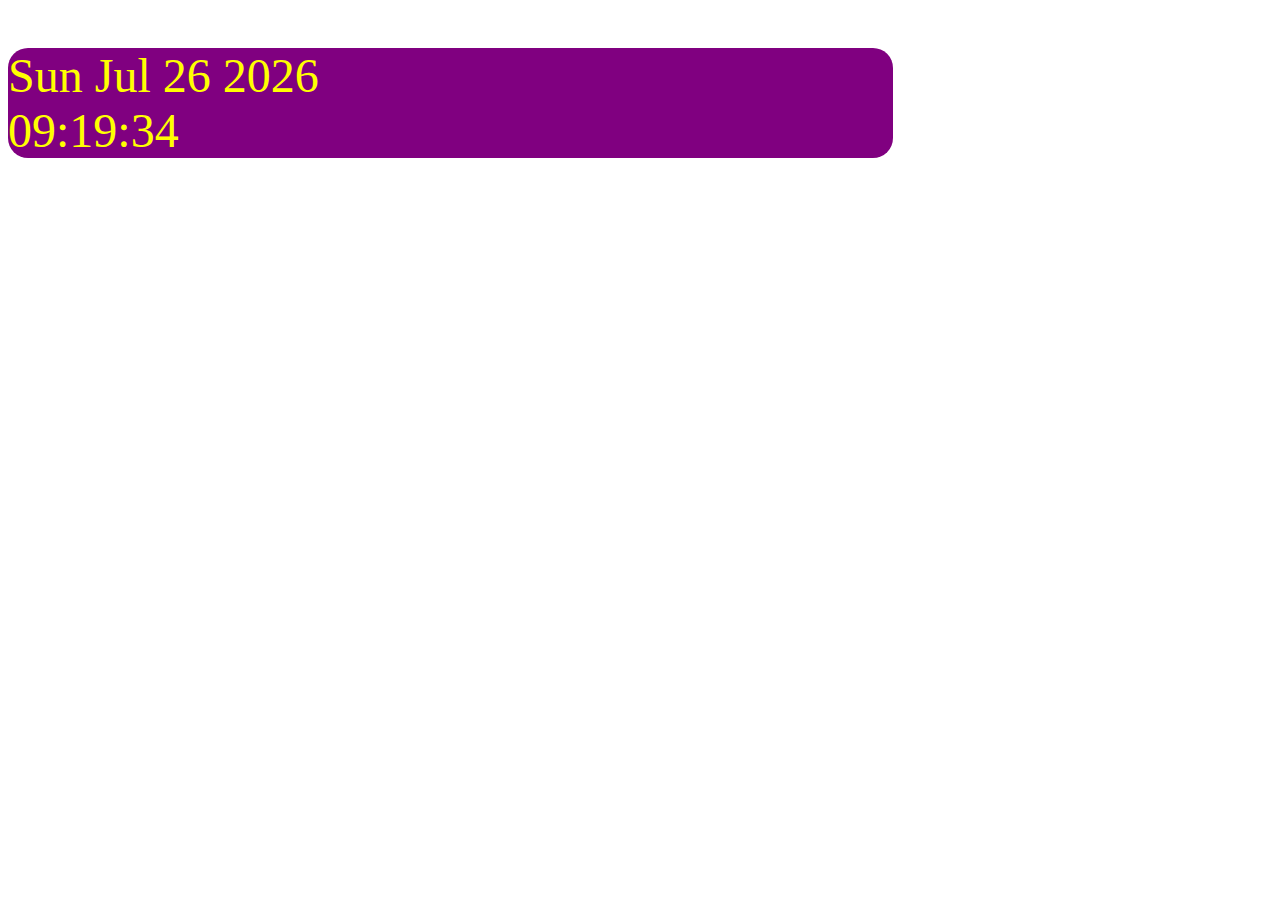
<file: date-display.html>
<!DOCTYPE html>
<html>
<head>
  <meta charset="utf-8">
  <meta name="viewport" content="width=device-width">
  <title>Lightyear1</title>
</head>
<body>
  <p id="dat"></p>
<script> 
  var d;
  function dt(){
    d= Date(Date.now()).toString();                    
    document.getElementById('dat').innerHTML=
      d.substring(0,15)+'<br>'+d.substring(16,24);
    setTimeout(dt,1000);
  }
  dt();
</script> 
<style>
  #dat{width:70%; border-radius:20px; color:yellow; background:purple; font-size:48px;}
</style>  
</body>
</html>
</file>
